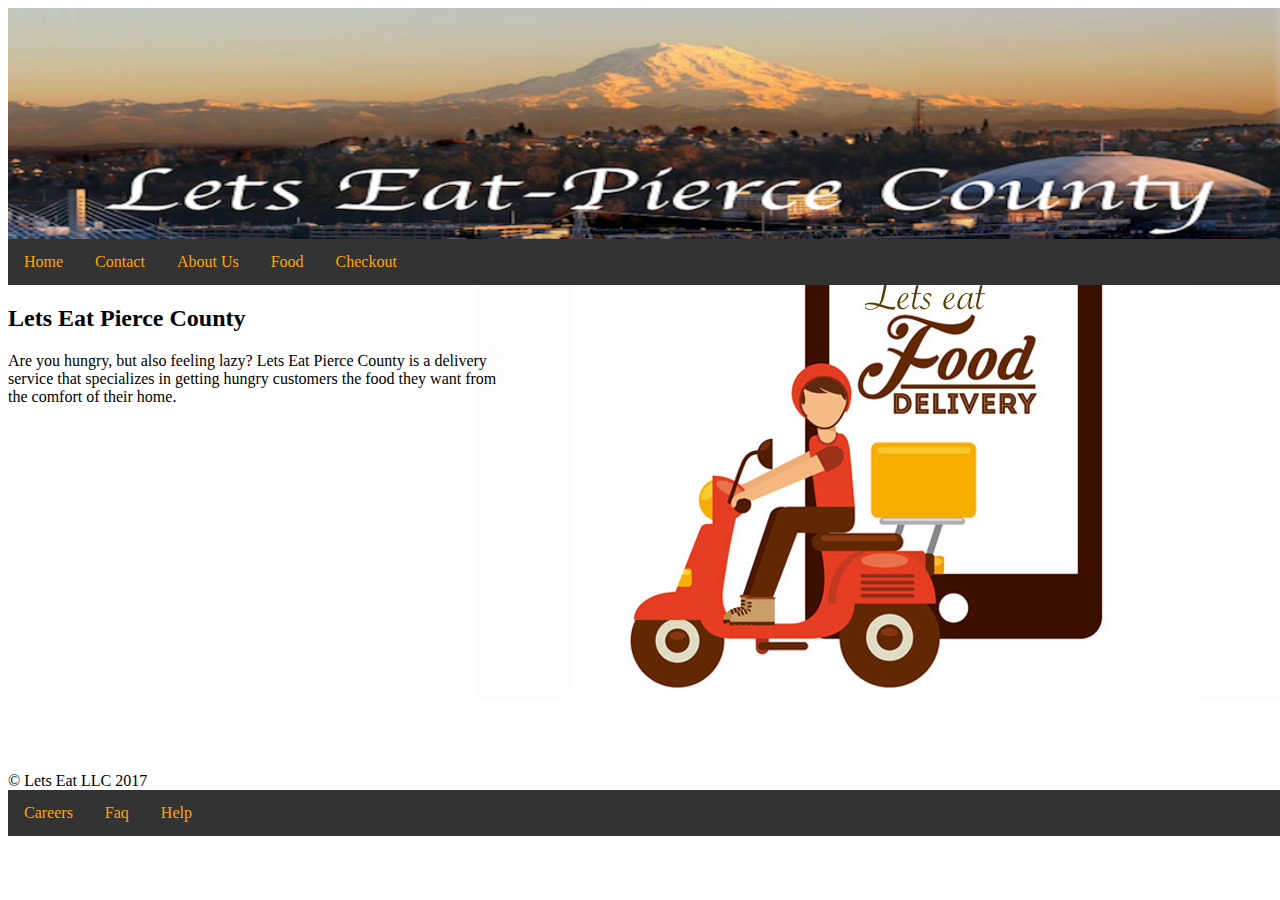
<file: index.html>
<html>
<head>
  <title>Lets Eat</title>
  <link rel="stylesheet" type="text/css" href="index.css">
  <img src="header.png" style="width:100%; Hight;120">
</head>
<body>

<ul>
  <li><a href="index.html">Home</a></li>
  <li><a href="#news">Contact</a></li>
  <li><a href="about.html">About Us</a></li>
  <li class="dropdown">
    <a href="javascript:void(0)" class="dropbtn">Food</a>
    <div class="dropdown-content">
      <a href="https://menu.wendys.com/en_US/categories/">Wendys</a>
      <a href="https://www.mcdonalds.com/us/en-us/full-menu.html">McDonalds</a>
      <a href="http://www.bk.com/menu">Burger King</a>
      <a href="http://arbys.com/our-menu?gclid=CjwKEAjw85DIBRCy2aT0hPmS1jkSJAC1m9Uv8xZpGwGppw_IdaKVeTNDLD39N6J-uqB1Ja6vq2IhaxoC_Cfw_wcB&gclsrc=aw.ds">Arbys</a>
      <a href="https://www.tacobell.com/food">Tacobell</a>
      <a href="http://www.tacotime.com/food/">Taco Time</a>
      <a href="https://tacodelmar.com/menu/">Taco Del Mar</a>
      <a href="https://www.papamurphys.com/menu#menuBannerPopup">Papa Murphys</a>
    </div>
    <li><a href="#checkout">Checkout</a></li>
  </li>
</ul>
  <header>
    <h2>Lets Eat Pierce County</h2>
  </header>
<section>
  <div><p>
Are you hungry, but also feeling lazy? Lets Eat Pierce County is a delivery service that specializes in getting hungry customers the food they want from the comfort of their home.
  </p></div>
<iframe src="https://www.google.com/maps/embed?pb=!1m16!1m12!1m3!1d75721.63780842409!2d-122.48356589619551!3d47.14834496004924!2m3!1f0!2f0!3f0!3m2!1i1024!2i768!4f13.1!2m1!1sfast+Food+in+pierce+county+wa!5e0!3m2!1sen!2sus!4v1493499362857" width="400" height="350" frameborder="0" style="border:0" allowfullscreen></iframe>
</section>
</body>
</html>
<footer>
  &#169; Lets Eat LLC 2017
  <ul>
    <li><a href=#careers>Careers</a></li>
    <li><a href="home.html">Faq</a></li>
    <li><a href=#help>Help</a></li>
  </ul>
</footer>
</file>
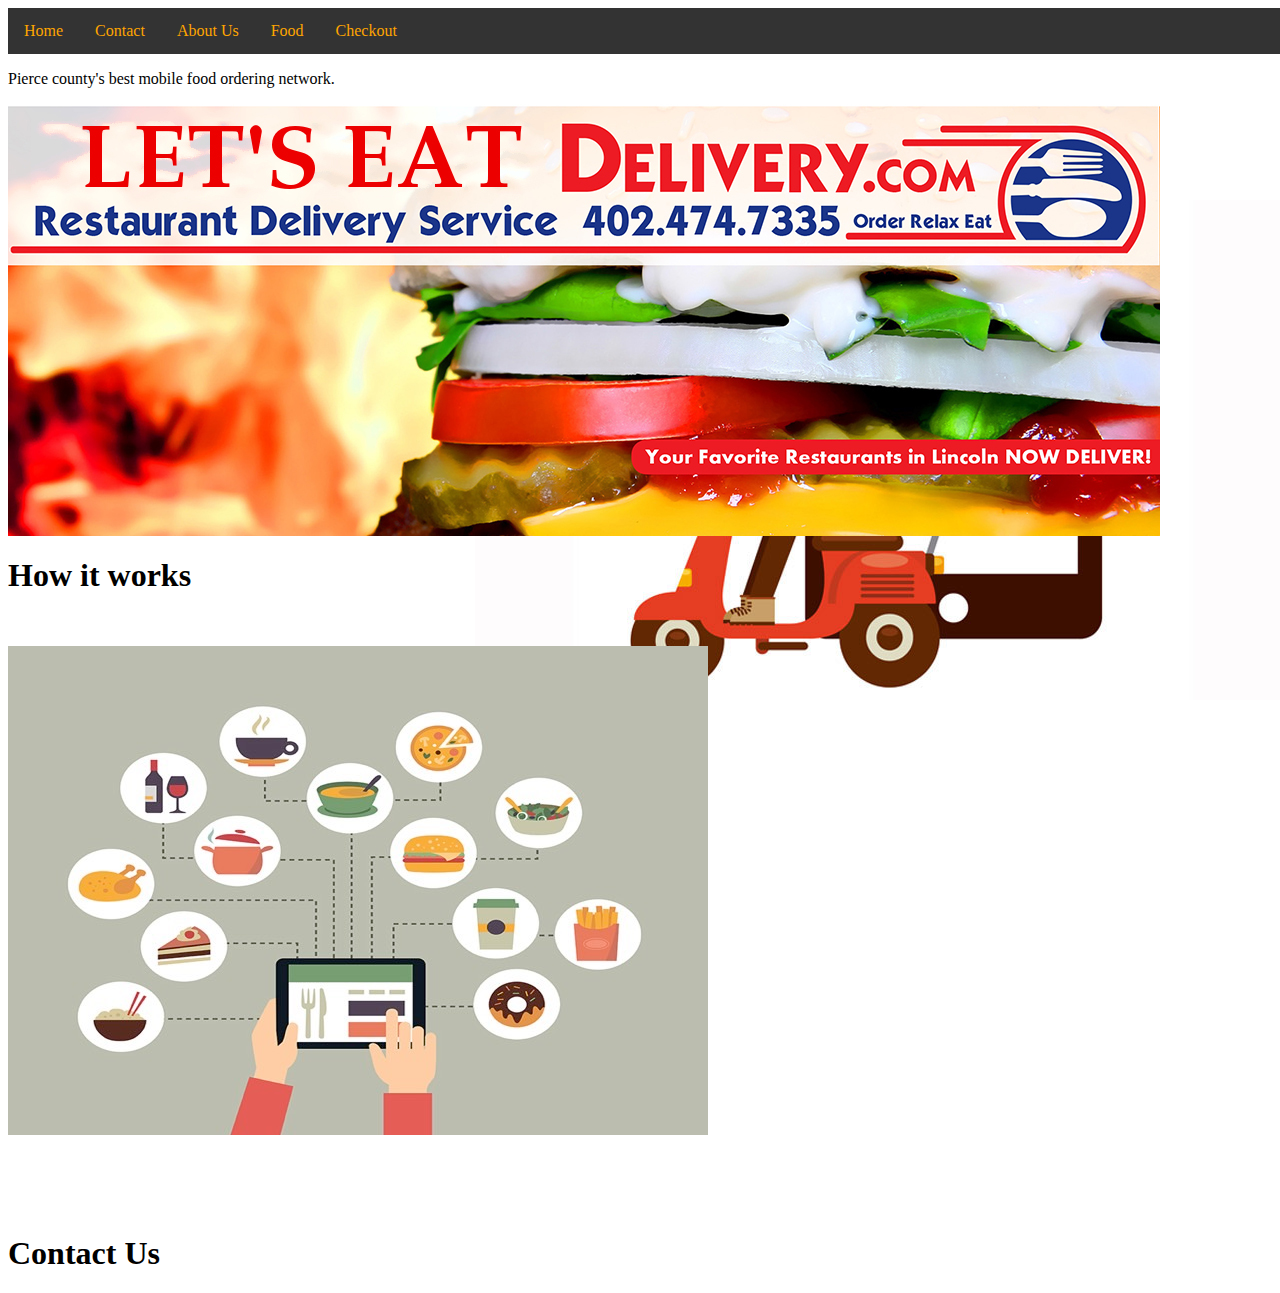
<file: home.html>
<html>
<head>

<link rel="stylesheet" type="text/css" href="home.css">

</head>

    <body>

                      <nav>

                      <ul>

                   <li><a href="index.html">Home</a></li>

                   <li><a href="#news">Contact</a></li>

                   <li><a href="about.html">About Us</a></li>

                   <li class="dropdown">

                     <a href="javascript:void(0)" class="dropbtn">Food</a>

                     <div class="dropdown-content">

                       <a href="https://menu.wendys.com/en_US/categories/">Wendys</a>

                       <a href="https://www.mcdonalds.com/us/en-us/full-menu.html">McDonalds</a>

                       <a href="http://www.bk.com/menu">Burger King</a>

                       <a href="http://arbys.com/our-menu?gclid=CjwKEAjw85DIBRCy2aT0hPmS1jkSJAC1m9Uv8xZpGwGppw_IdaKVeTNDLD39N6J-uqB1Ja6vq2IhaxoC_Cfw_wcB&gclsrc=aw.ds">Arbys</a>

                       <a href="https://www.tacobell.com/food">Tacobell</a>

                       <a href="http://www.tacotime.com/food/">Taco Time</a>

                       <a href="https://tacodelmar.com/menu/">Taco Del Mar</a>

                       <a href="https://www.papamurphys.com/menu#menuBannerPopup">Papa Murphys</a>

                     </div>

                     <li><a href="#checkout">Checkout</a></li>


                   </li>

                  </ul>

                    </nav>

                        <p>  Pierce county's best mobile food ordering network. </p>
                        <img src="deliverybanner.jpeg">

  </body>

<footer>


                      <p> <h1> How it works </h1> </p>

            <img class="logo" src="fooddelivery.jpeg">
</footer>


    <p class="contact"> <h1> Contact Us </h1> </p>

</html>
</file>
<file: index.css>
div{
  width: 40%;
}
ul {
    list-style-type: none;
    margin: 0;
    padding: 0;
    overflow: hidden;
    background-color: #333;
}

li {
    float: left;
}

li a, .dropbtn {
    display: inline-block;
    color: orange;
    text-align: center;
    padding: 14px 16px;
    text-decoration: none;
}

li a:hover, .dropdown:hover .dropbtn {
    background-color: red;
}

li.dropdown {
    display: inline-block;
}

.dropdown-content {
    display: none;
    position: absolute;
    background-color: #333;
    min-width: 160px;
    box-shadow: 0px 8px 16px 0px rgba(0,0,0,0.2);
    z-index: 1;
}

.dropdown-content a {
    color: orange;
    padding: 12px 16px;
    text-decoration: none;
    display: block;
    text-align: left;
}

.dropdown-content a:hover {background-color: #f1f1f1}

.dropdown:hover .dropdown-content {
    display: block;
}

body {
    background-image: url("letseat.jpg");
    background-repeat: no-repeat;
    background-position: Right Center;
    margin-right: 0px;
    background-attachment: fixed;
}
</file>
<file: home.css>
ul {

 list-style-type: none;

 margin: 0;

 padding: 0;

 overflow: hidden;

 background-color: #333;

}li {

 float: left;

}li a {

 display: block;

 color: orange;

 text-align: center;

 padding: 14px 16px;

 text-decoration: none;

}li a:hover, .dropdown:hover .dropbtn {

 background-color: red;

}

li.dropdown {

   display: inline-block;

}.dropdown-content {

   display: none;

   position: absolute;

   background-color: #333;

   min-width: 160px;

   box-shadow: 0px 8px 16px 0px rgba(0,0,0,0.2);

   z-index: 1;

}.dropdown-content a {

   color: orange;

   padding: 12px 16px;

   text-decoration: none;

   display: block;

   text-align: left;

}.dropdown-content a:hover {background-color: #f1f1f1

}.dropdown:hover .dropdown-content {

   display: block;

}

.image {

  position: relative;

  width: 100%;

}

h2 {

  position: absolute;

  top: 50px;

  left: 0;

  width: 100%;

}

h2 span {

  color: white;

  font: bold 24px/45px helvetica, sans-serif;

  letter-spacing: -1px;

  background: rgb(0, 0, 0);

  background: rgba(0, 0, 0, 0.7);

  padding: 10px;

}

body {



   background-image: url("letseat.jpg");



   background-repeat: no-repeat;



   background-position: right center;



   margin-right: 0;



   background-attachment: fixed;



}

.logo{

  margin-top:30px;

}


.contact{

  margin-top:100px;

}
</file>
